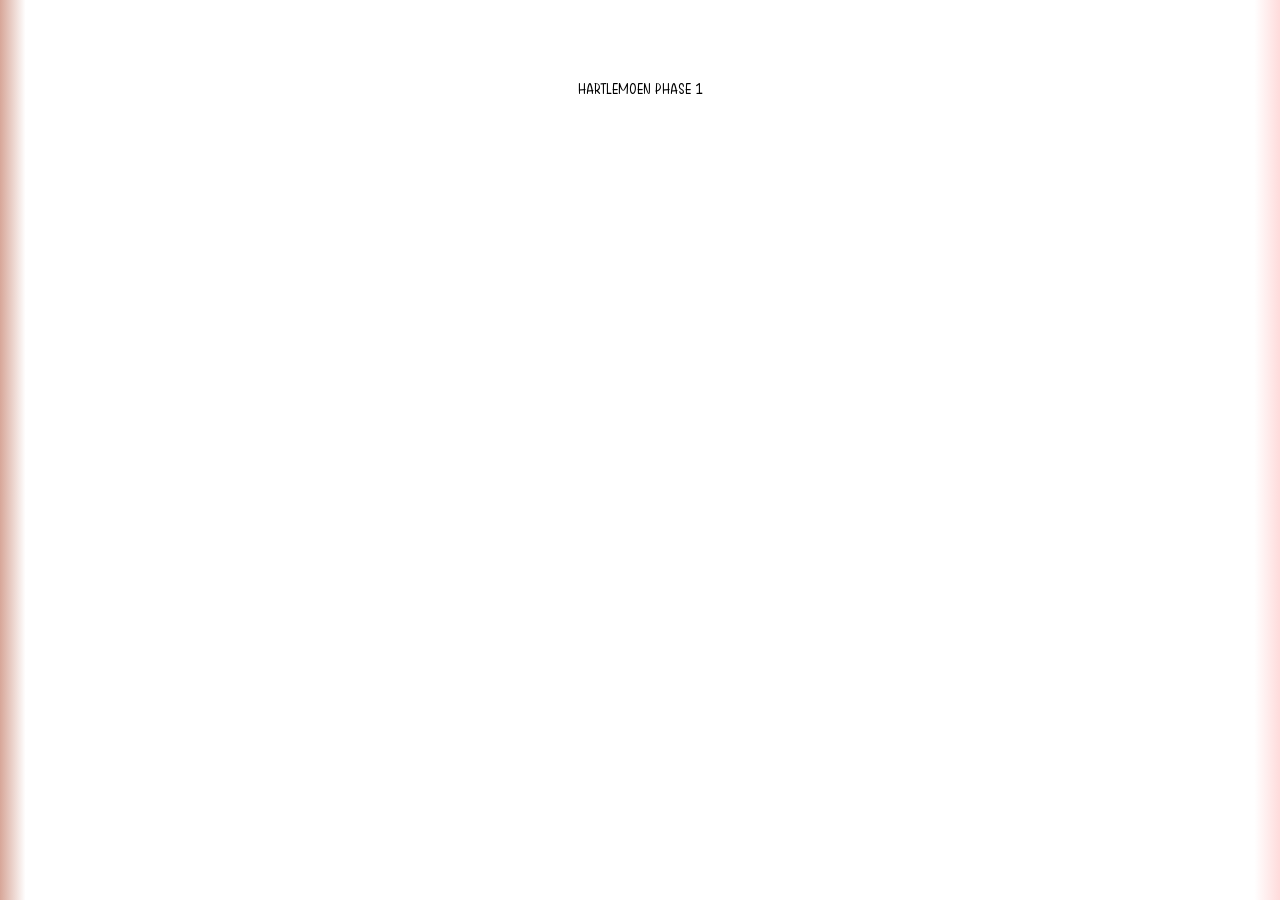
<file: Pages/home.html>
<!DOCTYPE html>
<html lang="en">
<head>
    <meta charset="UTF-8">
    <meta name="viewport" content="width=device-width, initial-scale=1.0">
    <link rel="stylesheet" href="/CSS/home.css">
    <script src="/Scripts/home.js"></script>
    <title>Hartlemoen</title>
</head>
<body>
    HARTLEMOEN PHASE 1
</body>
</html>
</file>
<file: CSS/home.css>
@font-face {
    font-family: 'TitleFont';
    src: url('../adeline.ttf') format('truetype');
    font-weight: normal;
    font-style: normal;
}
@font-face {
    font-family: 'RegFont';
    src: url('../warung.otf') format('opentype');
    font-weight: normal;
    font-style: normal;
}



*{
    margin: 0px;
    padding: 0px;
    font-family: 'RegFont';
}
html{
    overflow-x: hidden; 
}

body {
  
    display: flex;
    flex-direction: column;
    justify-content: center;
    align-items: center;
    gap: 25px;
    overflow-x: hidden; 
    width: 100vw;
    background: linear-gradient(90deg, #D7A698 0%, #ffffff 2%,  #ffffff 50%,  #ffffff 98%, #FFDBDB  100%);

padding-top: 80px;
}
body::-webkit-scrollbar {
    width: 10px; 
 
}

body::-webkit-scrollbar-track {
    background-color: #FFDBDB;
    

}

body::-webkit-scrollbar-thumb {
    background-color: #D7A698;;
   
    border-radius: 5px; 
}

body::-webkit-scrollbar-thumb:hover {
    background-color: #D7A698; 

}


.NavBar {
    width: 100%;
    height: 80px;
    background: linear-gradient(60deg, #D7A698 40%, #FFDBDB 60%);
    display: flex;
    align-items: center;
    justify-content: space-between;
 
   padding: 10px;
   box-shadow: 1px 1px 2px 1px rgba(0, 0, 0, 0.2);
 position: fixed;
 top: 0px;
z-index: 100;
}

a{
    text-decoration: none;
}


.ServiceCon{
    margin-right: 10px;
    display: flex;
    align-items: center;
    justify-content: space-between;
    gap:10px;
}
.ServiceCon a{
    color:white;
    font-family: 'RegFont';
    box-shadow: 1px 1px 2px 1px rgba(0, 0, 0, 0.2);
    padding:5px;
    height: 40px;
    display: flex;
    align-items: center;
    border-radius: 10px;
    cursor: pointer;
    padding-right: 10px;
padding-left: 10px;
transition: color 0.3s;
transition: background-color 0.3s;
border:1px solid #ff878b5b;;
background-color: #ff878b;;
}
.ServiceCon a:hover{
    background-color: unset;
  
    color:#9e3500;
}

@media screen and (max-width: 1080px) {
    .ServiceCon{
        flex-direction: column;
    }

    .ServiceCon a{
min-width: 90px;
        height: 10px;
        display: flex;
        align-items: center;
        justify-content: center;
    }
}

.LogoCOn{
    margin-left: 10px;
    box-shadow: 1px 1px 2px 1px rgba(0, 0, 0, 0.2);
    border:1px solid #89533E;
    background-color: white;
    border-radius: 25px;
    height: 70px;
    width: 260px;
    display: flex;
    align-items: center;

    padding-right: 20px;
}


.LogoCOn > img{
    border-radius: 25px;
    height: 65px;
    width: 100px;
    object-fit: contain;
}

.LogoTitle{
    color:#9E3500;
    font-weight: bold;
    font-size: 34px;
    font-family: 'TitleFont';
}

.SocialsCon{
    margin-right: 10px;
    box-shadow: 1px 1px 2px 1px rgba(0, 0, 0, 0.2);
    border:1px solid #FF878B;
display: flex;
justify-content: space-between;
gap:10px;
height: 70px;
background-color: white;
align-items: center;
border-radius: 25px;
padding-right: 20px;
padding-left: 20px;

}

svg:hover{
    fill:#FF878B;
}

.SocialIcon{
width: 30px;
height: 30px;
cursor: pointer;
}



.SearchCon{
    
     margin-right: auto;
     margin-left: 10px;
display: flex;
align-items: center;
justify-content: space-between;
gap: 5px;
}
.SearchCon > input{
    box-shadow: 1px 1px 2px 1px rgba(0, 0, 0, 0.2);
    height: 40px;
    border-radius: 14px;
    border:1px solid #9e3500;
    outline: none;
    padding-left: 10px;
    padding-right: 5px;
    font-size: 18px;
    font-family: 'RegFont';
    color:#9e3500;
}

.SearchCon button{
    box-shadow: 1px 1px 2px 1px rgba(0, 0, 0, 0.2);
   
    border-radius: 14px;
    border:1px solid #9e3500;
    background-color: #9e3500;
    color:white;
  display: flex;
  align-items: center;
  justify-content: center;
    padding:10px;;
    font-size: 24px;
    height: 40px;
    outline: none;
  
    cursor: pointer;
    transition: border 0.1s;
transition: background-color 0.1s;
}

.SearchCon button:hover{
    background-color:#FF878B;
    border:1px solid #FF878B;
}



.ShopLayout{
    border:none;
width: 95%;
border-radius: 7px;
background-color:#D7A698;
    height: 550px;
  margin-right: auto;
  margin-left: auto;
   
}
.ShopLayoutAlt{
    border:none;
    width: 95%;
    border-radius: 7px;
    background-color:white;
        height: 550px;
      margin-right: auto;
      margin-left: auto;
}

.MobileSidebar{
    display: none;
    position: fixed;
    height: 300px;
    right: 0px;
    width: 130px;
    flex-direction: column;
    background-color: #FFDBDB;
 
    border-radius: 10px;
    
    align-items: center;
    padding-right:15px;
    padding-left: 25px;
    box-shadow: 4px 4px 5px 4px rgba(0, 0, 0, 0.2);
    
    border:1px solid #9E3500;
    top:5px;
    right: -240px;

    transition: right 0.5s;
}
.MobileSocialIcon{
    width: 30px;
    height: 30px;
    cursor: pointer;
box-shadow: 1px 1px 2px 1px rgba(0, 0, 0, 0.2);
    border-radius:10px;
    padding:5px;
    }
    .MobileSocials{
        margin-top: auto;
        margin-bottom: 20px;
        width: 100%;
        display: flex;
        align-items: center;
        justify-content: space-between;
    }

.MobileBurgerMenu{
     font-size: 40px;
     margin-right: 10px;
color:#89533E;
box-shadow: 1px 1px 2px 1px rgba(0, 0, 0, 0.2);
display: flex;
align-items: center;
justify-content: center;
border-radius: 7px;
padding:5px;
   }

.MobileBurgerMenuClose{
    font-size: 40px;
    margin-right: -10px;
    margin-top: 5px;
color:#ff878b;
box-shadow: 1px 1px 2px 1px rgba(0, 0, 0, 0.2);
display: flex;
align-items: center;
justify-content: center;
border-radius: 7px;
padding:5px;
align-self: flex-end;
}
.MobileBtn{
    display:  none;
    box-shadow: 1px 1px 2px 1px rgba(0, 0, 0, 0.2);
    height: 40px;
    border-radius: 14px;
    border:1px solid #9e3500;
    background-color: #9e3500;
    color:white;
  
    font-size: 18px;
    outline: none;
    padding-left: 15px;
    padding-right: 15px;
    cursor: pointer;
    transition: border 0.1s;
transition: background-color 0.1s;
align-items: center;
justify-content: center;
}
.MobileServiceCon{
    margin-top: 25px;
    margin-right: 10px;
    display: flex;
    align-items: center;
    justify-content: space-between;
    gap:10px;
    flex-direction: column;
}
.MobileServiceCon a{
   
    font-family: 'RegFont';
    box-shadow: 1px 1px 2px 1px rgba(0, 0, 0, 0.2);
    padding:5px;
    height: 20px;
    display: flex;
    align-items: center;
    border-radius: 10px;
    cursor: pointer;
    padding-right: 10px;
padding-left: 10px;
transition: color 0.3s;
transition: background-color 0.3s;
border:1px solid #ff878b5b;;
min-width: 100px;
display: flex;
justify-content: center;
align-items: center;
background-color: #ff878b;;
    color:white;
}
.MobileServiceCon a:hover{
    background-color: #ff878b;;
    color:white;
}

.MobileBurgerMenu{
    display: none;
}
@media screen and (max-width: 950px) {
    .ServiceCon{
       display: none;
    }

  
}
@media screen and (max-width: 810px) {
   .SocialsCon{
    display: none;
   }
.SearchCon{
    margin: unset;

    margin-right: 10px;
}
  
}

@media screen and (max-width: 650px) {
   .SearchCon{
    display: none;
   }
   .MobileSidebar{
    display: flex;
}

   .MobileBurgerMenu{
    display: flex;
   }
   .MobileBtn{
    display:  flex;
}
 }

 @media screen and (max-width: 500px) {
   
.LogoCOn{
    margin-left: 10px;
    box-shadow: 1px 1px 2px 1px rgba(0, 0, 0, 0.2);
    border:1px solid #89533E;
    background-color: white;
    border-radius: 25px;
    height: 70px;
    width: 160px;
    display: flex;
    align-items: center;
    justify-content: space-between;
    padding-right: 20px;
}

.LogoCOn > img{
    border-radius: 25px;
    height: 55px;
    width: 100px;
    object-fit: contain;
}

.LogoTitle{
    color:#9E3500;
    font-weight: bold;
    font-size: 20px;
    font-family: 'TitleFont';
}

.MobileBtn{
   
    box-shadow: 1px 1px 2px 1px rgba(0, 0, 0, 0.2);
    height: 30px;
    border-radius: 14px;
    border:1px solid #9e3500;
    background-color: #9e3500;
    color:white;
  
    font-size: 14px;
    outline: none;
    padding-left: 8px;
    padding-right: 8px;
    cursor: pointer;
    transition: border 0.1s;
transition: background-color 0.1s;
align-items: center;
justify-content: center;
}

  }

  @media screen and (max-width: 380px) {
   
    .MobileBtn{
  display: none;
    }
  }
/* font-family: 'Freestyle Script';
font-family: 'Maiandra GD'; */

@keyframes fadeInUp {
    from {
        opacity: 0;
        transform: translateY(20px);
    }
    to {
        opacity: 1;
        transform: translateY(0);
    }
}


.BrowseGallery {
    display: flex;
    width: 100%;
    justify-content: space-between;
    align-items: center;
    height: 200px;
   
    overflow-x: auto; /* Use 'auto' instead of 'scroll' */
    
    user-select: none;
    margin-top: -40px;
  
    padding-bottom: 0px;


    border-bottom:2px solid #9e350050;
}
.BrowseGallery::-webkit-scrollbar {
    width: 10px; 
 
}

.BrowseGallery::-webkit-scrollbar-track {
    background-color: #FFDBDB;
    

}

.BrowseGallery::-webkit-scrollbar-thumb {
    background-color: #D7A698;;
   
    border-radius: 5px; 
}

.BrowseGallery::-webkit-scrollbar-thumb:hover {
    background-color: #D7A698; 

}



.GalleryItem{
    width: 245px;
    height: 100px;
    border-radius: 25px;
    background-color: white;
min-width: 245px;
margin-left: 25px;
margin-right: 25px;
    display: flex;
    align-items: center;
    justify-content: center;
    border:1px solid #9e350050;
    font-size: 32px;
    color:#9e3500;;
    cursor: pointer;
    transition: background-color 0.3s;
}

.GalleryItem:hover{
    background-color: #FFDBDB;
}


.LogoTitle{

    font-family: 'TitleFont';

}

.AboutUsSection{
    display: flex;
    flex-direction: column;
   gap: 15px;
   margin-left: 10%;
margin-right: 10%;
   color:#9e3500;;
   width: 80%;
 
   padding-bottom: 15px;


}

.StickersSection{
    display: flex;
    flex-direction: column;
   gap: 15px;
   margin-left: 10%;
margin-right: 10%;
   color:#9e3500;;
   width: 80%;
   padding-bottom: 15px;
   height: fit-content;
   min-height: 400px;
   align-items: center;

}

.Shoptitle{
    font-family: 'TitleFont';
    width: fit-content;
    font-size: 72px;

display: flex;
justify-content: center;
    margin-top: 50px;
border-bottom: 1px solid #9e350050;

}

.ShopCon{
    margin-top: 50px;
width: 100%;
height: fit-content;
padding: 10px;
display: flex;

flex-wrap: wrap;
margin-left: auto;
margin-right: auto;

justify-content: center;
gap: 100px;
}

.Package{

  height: fit-content;
  border-radius: 7px;
  display: flex;
  align-items: center;
  justify-content: center;
  flex-direction: column;
  gap:15px;
  max-width: 400px;

}

.PackageBanner{
background-color: #FFDBDB;
width: fit-content;
height: fit-content;
padding:10px;
display: flex;
align-items: center;
justify-content: center;
font-size: 32px;

font-family: 'TitleFont';
border-radius: 17px;
color:black
}
.PckgeContent{
display: flex;
flex-direction: column;
justify-content: center;
align-items: center;
gap:10px;
font-size: 22px;
color:black;
font-family: 'RegFont';
position: relative;
min-height: 150px;
}

.Price{
position: absolute;
left: -25px;
transform: translateX(-100%);

font-size: 42px;

font-family: 'TitleFont';
}

.PckgeImage{
    height: fit-content;
    max-height: 300px;
width: 100%;
display: flex;
align-items: flex-start;
justify-content: center;
}

.PckgeImage img{
    object-fit: contain;
   max-width: 100%;
   max-height: 300px;
   height: fit-content;
  width: fit-content;
}

p{
    font-family: 'RegFont';
}

hr{
    width: 100%;
    border-color: #9e350050;
}
.WelcomeCon{

    border-bottom:2px solid #9e350050;
    width: 100%;
    height: fit-content;
    border-radius: 3px;
min-height: 300px;
    padding: 20px;
    display: flex;
    align-items: center;
    justify-content: center;
    
}

.WelcomeMessage{

    width: fit-content;
    height: fit-content;
    border-radius: 25px;
    display: flex;
    flex-direction: column;
    align-items: center;
    justify-content: center;
    padding: 20px;
}

.WeclomeTitle{
color:#9e3500;

font-family: 'TitleFont';
font-size: 120px;
}

.WelcomeSubTitle{
color:#FF878B;
font-size: 50px;
font-family: 'TitleFont';
}

@media screen and (max-width: 1360px) {
   
    .WeclomeTitle{
     
        font-size: 100px;
        }
        
        .WelcomeSubTitle{
    
        font-size: 30px;
    
        }
  
}
@media screen and (max-width: 1010px) {
   
    .WeclomeTitle{
     
        font-size: 80px; 
        }
        
        .WelcomeSubTitle{
    
        font-size: 22px;
    
        }
        .AboutUsSection{
            display: flex;
            flex-direction: column;
           gap: 15px;
           margin-left: 15%;
        margin-right: 15%;
           color:#9e3500;;
        }
  
}
@media screen and (max-width: 700px) {
   
    .WeclomeTitle{
     
        font-size: 60px;
        }
        .Shoptitle{
            font-size: 40px;
        }
       
        .WelcomeSubTitle{
    
            font-size: 20px;
        
            }
  
}
@media screen and (max-width: 600px) {
   
    .WeclomeTitle{
     
        font-size: 30px;
        }
        
       
        .WelcomeSubTitle{
    
            font-size: 20px;
        
            }
  .WelcomeCon{
    min-height: 150px;
  }

 
}





































.LeafCon{
    position: absolute;
    top:50%;
    
}
.LeafConInverse{
    position: absolute;
    top:50%;
   
   
    transform: scaleY(-1)  translateY(-35px);

}

.LeafV1 {
    position: absolute;
    margin-left: 0px;
    transform: translate(-50%, -50%) rotate(-45deg); /* Center the leaf and rotate it */
    width: 50px;
    height: 14px;
    background-color: #89533E; /* Change color to green to resemble a leaf */
    border-radius: 50%; /* Make it round */
    border: 2px solid #724634; /* Add a border */
    box-shadow: 0 0 10px rgba(0, 0, 0, 0.5); /* Add shadow for depth */
    overflow: hidden; /* Hide overflowing pseudo-element */
    margin-top: auto;
    
}

.LeafV2 {
    position: absolute;
    margin-left: 70px;
    transform: translate(-50%, -50%) rotate(-35deg); /* Center the leaf and rotate it */
    width: 25px;

    height: 7px;
    background-color: #89533E; /* Change color to green to resemble a leaf */
    border-radius: 50%; /* Make it round */
    border: 2px solid #724634; /* Add a border */
    box-shadow: 0 0 10px rgba(0, 0, 0, 0.5); /* Add shadow for depth */
    overflow: hidden; /* Hide overflowing pseudo-element */
    margin-top: 6px;
    
}

.LeafV3 {
    position: absolute;
    margin-left: 27px;
    transform: translate(-50%, -50%) rotate(-45deg); /* Center the leaf and rotate it */
    width: 40px;
    height: 12px;
    background-color: #89533E; /* Change color to green to resemble a leaf */
    border-radius: 50%; /* Make it round */
    border: 2px solid #724634; /* Add a border */
    box-shadow: 0 0 10px rgba(0, 0, 0, 0.5); /* Add shadow for depth */
    overflow: hidden; /* Hide overflowing pseudo-element */
    overflow: hidden; /* Hide overflowing pseudo-element */
    margin-top: 2px;
}


.LeafV4 {
    position: absolute;
    margin-left: 51px;
    transform: translate(-50%, -50%) rotate(-45deg); /* Center the leaf and rotate it */
    width: 33px;
    height: 11px;
    background-color: #89533E; /* Change color to green to resemble a leaf */
    border-radius: 50%; /* Make it round */
    border: 2px solid #724634; /* Add a border */
    box-shadow: 0 0 10px rgba(0, 0, 0, 0.5); /* Add shadow for depth */
    overflow: hidden; /* Hide overflowing pseudo-element */
    margin-top: 3px;
}

.branch{
    position: fixed;
   
    z-index: 100;
}
.Stem{
    position: absolute;
   margin-top: 15px;
 margin-left: -34px;
    width: 108px;
    height: 5px;
    border-radius: 10px;
    background-color: #89533E; /* Change color to green to resemble a leaf */
   
}

@media screen and (max-width: 500px) {
   
    .branch{
        scale: 0.75;
       
    }
    
      }


.OrderSection{
    display: flex;
    flex-direction: column;
    gap:15px;
    justify-content: center;
    align-items: center;
    padding-bottom: 50px;
}
      .OrderLink{
        position: relative;
        display: flex;
      
        text-decoration: none !important;
        color:#9e3500;
        background-color: #FFDBDB;
        border-radius: 25px;
        padding:8px;
        border:1px solid #FFDBDB;
gap:5px;

min-width: 200px;
width: fit-content;

      }

      .Shoptitle{
        color:#9e3500;
      }

      .OrderLink:hover{
        color:#FF878B;
        background-color: white;
        border:1px solid #FF878B;
      }

      .OrderLink:hover svg{
        fill:#FF878B;
      }

      .LinkSVG{
        height: 45px;
        width: 45px;
        display: flex;
        align-items: center;
      }

      .OrderNowLink{
        display: flex;
        align-items: center;
        text-decoration: none !important;
        color:#9e3500;
        background-color: #FFDBDB;
        border-radius: 25px;
        padding:8px;
        border:1px solid #FFDBDB;
gap:5px;
width: fit-content;
white-space: nowrap;
      }
.contact{
    position: absolute;
    bottom: 15px;
    right: 5px;
    font-size: 14px;
    font-weight: bold;
}
@media screen and (max-width: 500px) {
   
    .contact{
        position: absolute;
        bottom: 15px;
        right: 5px;
        font-size: 10px;
        font-weight: bold;
    }

    .PckgeContent{
        max-width: 200px;
        min-height: 50px;
        font-size: 14px;
        padding: 10px;
    }
    .GalleryItem{
        font-size: 21px;
    }
.PackageBanner{
    font-size: 22px;
}

.Shoptitle{
    font-size: 27px;
}
.ShopCon{
    margin-top: 10px;
    gap:50px;
}
.Price{
    font-size: 30px;
    left: -5px;
}

.OrderNowLink{
    font-size: 14px;
    height: 20px !important;
}

      }



      .OrderNowLink    .LinkSVG{
        height: 25px;
        width: 25px;
      }

      .OrderNowLink:hover{
        color:#FF878B;
        background-color: white;
        border:1px solid #FF878B;
      }

      .OrderNowLink:hover svg{
        fill:#FF878B;
      }


      .OrderNowDiv{
        display: flex;
        gap:5px;
        font-weight: bold;
      }
    

      .LargeBibGallery{
        display: flex;
      }




      .price-list {
        width: 250px;
        margin-left: auto;
        margin-right: auto;
        border-collapse: collapse;
        table-layout: fixed;
       
    }
    .price-list td {
        padding: 1px;
   
        font-size: 10px;
        width: fit-content;
    }
    .heart {
        color: purple;
        margin-right: 5px;
    }
    .price {
        color: purple;
    }

    .themes-list {
        width: 100%;
        border-collapse: collapse;
    }
    .themes-list td {
        padding: 5px 10px;
    }
    .themes-list .heart {
        color: pink;
        margin-right: 5px;
    }
</file>
